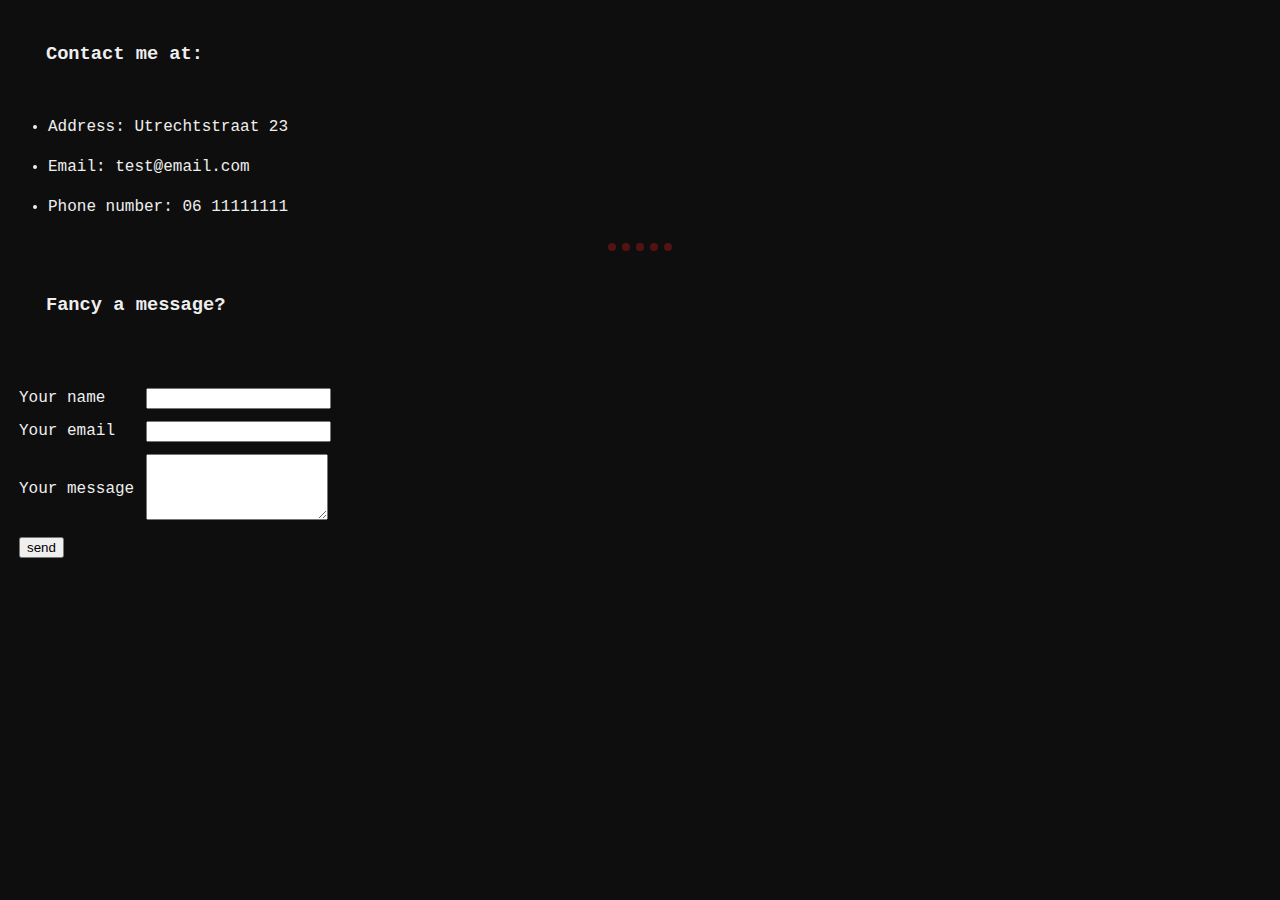
<file: Contact.html>
<!DOCTYPE html>
<html lang="en" dir="ltr">
  <head>
    <meta charset="utf-8">
    <title>Contact</title>
    <link rel="stylesheet" href="/styles.css">
  </head>
  <body>
    <h3 class="header">Contact me at:</h3>
    <ul>
      <li>Address: Utrechtstraat 23</li>
      <li>Email: test@email.com</li>
      <li>Phone number: 06 11111111</li>
    </ul>
    <hr>
    <h3 class="header">Fancy a message?</h3>
    <form class="" action="mailto:awh.daemen@gmail.com" method="post" enctype="text/plain">
      <table cellspacing="10">
        <body>
          <tr>
            <td><label>Your name</label></td>
            <td><input type="text" name="Your name " value=""></td>
          </tr>
          <tr>
            <td><label>Your email</label></td>
            <td><input type="email" name="Your email " value=""></td>
          </tr>
          <tr>
            <td><label>Your message</label></td><br>
            <td><textarea name="Your message " rows="4" cols="20"></textarea></td>
          </tr>
          <tr>
            <td><input type="submit" value="send"></td>
          </tr>
        </body>
      </table>
    </form>
  </body>
</html>
</file>
<file: styles.css>
/***********************************************Tag selection***********************************************/
body{
  background-color: #0F0E0E;
  font-family: "Courier New", monospace, arial;
}
a:hover{
  color: #8B9A46;
}
h1, h3, p, li, th, td{
  color: #EEEEEE;
}
hr{
  border-style: none;
  border-top: dotted #541212;
  border-width: 8px;
  width: 5%;
}
li{
  line-height: 40px;
}
/***********************************************Classes selection***********************************************/
.link{
  color: #EEEEEE;
  text-decoration: none;
}
.header{
  line-height: 70px;
  margin-left: 3%
}
/***********************************************ID selection***********************************************/
#footer{
  color: #EEEEEE;
  text-decoration: none;
  margin-left: 90%;
}
</file>
